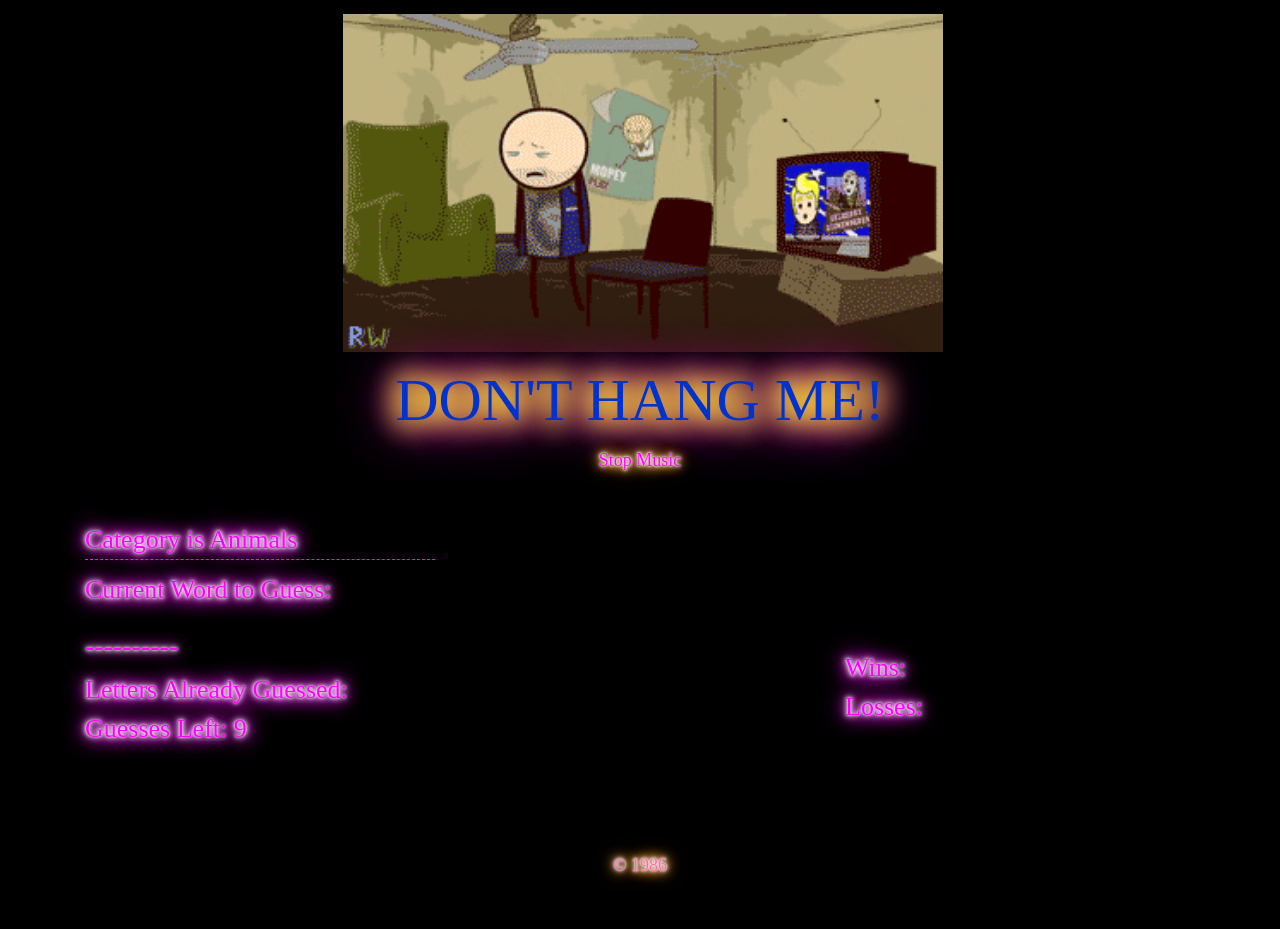
<file: index.html>
<!DOCTYPE html>
<html>
<head>
<link rel="stylesheet" href="https://maxcdn.bootstrapcdn.com/bootstrap/4.0.0/css/bootstrap.min.css" integrity="sha384-Gn5384xqQ1aoWXA+058RXPxPg6fy4IWvTNh0E263XmFcJlSAwiGgFAW/dAiS6JXm" crossorigin="anonymous">
<link rel="stylesheet" href="css/normalize.css">
<meta name="viewport" content="width=device-width, initial-scale=1, shrink-to-fit=no">

<link rel="stylesheet" href="css/style.css">
<title>Hangman</title>
</head>
<body>

<div class="container-fluid">
<div class="jumbotron jumbotron-fluid">
<embed id="changeAudio" src="audio/atari.wav" autostart="true" loop="infinite"
  width="2" height="0">
</embed>

    <!-- <audio autoplay="true" loop="true" src="audio/win.wav"></audio> -->
    <div id="wonAlert" class="col-lg-12 col-md-10 col-sm-4 words">You won!!!!</div>
    <div id="loseAlert" class="col-lg-12 col-md-10 col-sm-4 words">You lost!!!!</div>
    <audio id="GameLose" src="audio/lose.wav"></audio>
    <audio id="GameWin" src="audio/yes.wav"></audio>


<img src="img/giphy.gif" width="600">


    <div id="hangman" class="words">DON'T HANG ME!</div>
    <br>
		<div id="words2">Stop Music</div>

	</div>
</div>

<div class="container words">
	<div class="row">
		<div class="col-lg-4 col-lg-offset-4 col-lg-offset-6">
			<div class="category">Category is Animals</div>
    </div>
  </div>

    <div class="row">
			<div class="col-lg-8 col-lg-offset-2">

			<div style="margin-bottom:20px;">Current Word to Guess:</div>

      <h3 id="#animal"></h3>




			<div>Letters Already Guessed: <span id="wrongLetters"></span></div>
			<div>Guesses Left: <span id="guessesLeft"></span></div>
		</div>



			<div class="col-lg-2 col-md-2 col-sm-2">
				<br>
				<br>

				<div>Wins: <span id="win"></span></div>
				<div>Losses: <span id="loss"></span></div>
			</div>
         </div>
</div>
<br><br><br><br>
<div class="container text-center">

<div class="col-lg-12 col-md-10 col-sm-4">
<p>	&copy; 1986</p>
</div>
</div>



<script src="https://code.jquery.com/jquery-3.2.1.slim.min.js" integrity="sha384-KJ3o2DKtIkvYIK3UENzmM7KCkRr/rE9/Qpg6aAZGJwFDMVNA/GpGFF93hXpG5KkN" crossorigin="anonymous"></script>
<script src="https://cdnjs.cloudflare.com/ajax/libs/popper.js/1.12.9/umd/popper.min.js" integrity="sha384-ApNbgh9B+Y1QKtv3Rn7W3mgPxhU9K/ScQsAP7hUibX39j7fakFPskvXusvfa0b4Q" crossorigin="anonymous"></script>
<script src="https://maxcdn.bootstrapcdn.com/bootstrap/4.0.0/js/bootstrap.min.js" integrity="sha384-JZR6Spejh4U02d8jOt6vLEHfe/JQGiRRSQQxSfFWpi1MquVdAyjUar5+76PVCmYl" crossorigin="anonymous"></script>
<script
  src="https://code.jquery.com/jquery-3.3.1.min.js"
  integrity="sha256-FgpCb/KJQlLNfOu91ta32o/NMZxltwRo8QtmkMRdAu8="
  crossorigin="anonymous"></script>
  <script src="js/app.js"></script>
</body>
</file>
<file: css/style.css>
.jumbotron {
text-align: center;
background: black;
margin-top: -50px;
}
video::-webkit-media-controls {
  display: none;
}
body {
  background-color: black;
}
.words {
  color: magenta;
  font-family: chalkduster;
  font-weight: 100;
  font-size: 26px;
  margin-bottom: -12px;
  margin-top: 3px;
  text-shadow: 0 0 0.1em #fff, 0 0 0.2em #fff, 0 0 0.3em #fff, 0 0 0.4em #f7f, 0 0 0.6em #f0f, 0 0 0.8em #f0f, 0 0 1em #f0f, 0 0 1.2em #f0f;
}
audio {
  display: none;
}
#words2 {
  color: magenta;
  font-family: chalkduster;
  font-weight: 100;
  font-size: 18px;
  margin-top: -10px;
  margin-bottom: -50px;
  text-shadow: 0 0 0.1em #fff, 0 0 0.2em #fff, 0 0 0.3em #fff, 0 0 0.4em #ffa74d, 0 0 0.6em #ffa74d, 0 0 0.8em #ffa74d, 0 0 1em #ffa74d, 0 0 1.2em #ffa74d;
}
.category {
  border-bottom: 1px dashed magenta;
  margin-bottom: 10px;

  text-align:justify;
}

p {
  font-size: 18px;
  margin-top: 20px;
  color: hotpink;
  font-family: chalkduster;
  font-weight: 100;
  text-shadow: 0 0 0.1em #fff, 0 0 0.2em #fff, 0 0 0.3em #fff, 0 0 0.4em #ffa74d, 0 0 0.6em #ffa74d, 0 0 0.8em #ffa74d, 0 0 1em #ffa74d, 0 0 1.2em #ffa74d;
}
#animal {
  margin-top:40px;
}

#wonAlert {
  font-size: 125px;
  color: #1a53ff;
  z-index: 1;
  position:absolute;
  margin-top: 80px;
  margin-left: -34px;
  display: none;
}
#loseAlert{
  font-size: 125px;
  color: #ff0000;
  z-index: 1;
  position:absolute;
  margin-top: 80px;
  margin-left: -34px;
  display: none;
}
#hangman {
  font-size: 60px;
  font-family: chalkduster;
  color: #0033cc;
  text-shadow: 0 0 0.5em #ffff00, 0 0 0.5em #ffff00, 0 0 0.5em #ffff00, 0 0 0.4em #f7f, 0 0 0.6em #f0f, 0 0 0.8em #f0f, 0 0 1em #f0f, 0 0 1.2em #f0f;
}
</file>
